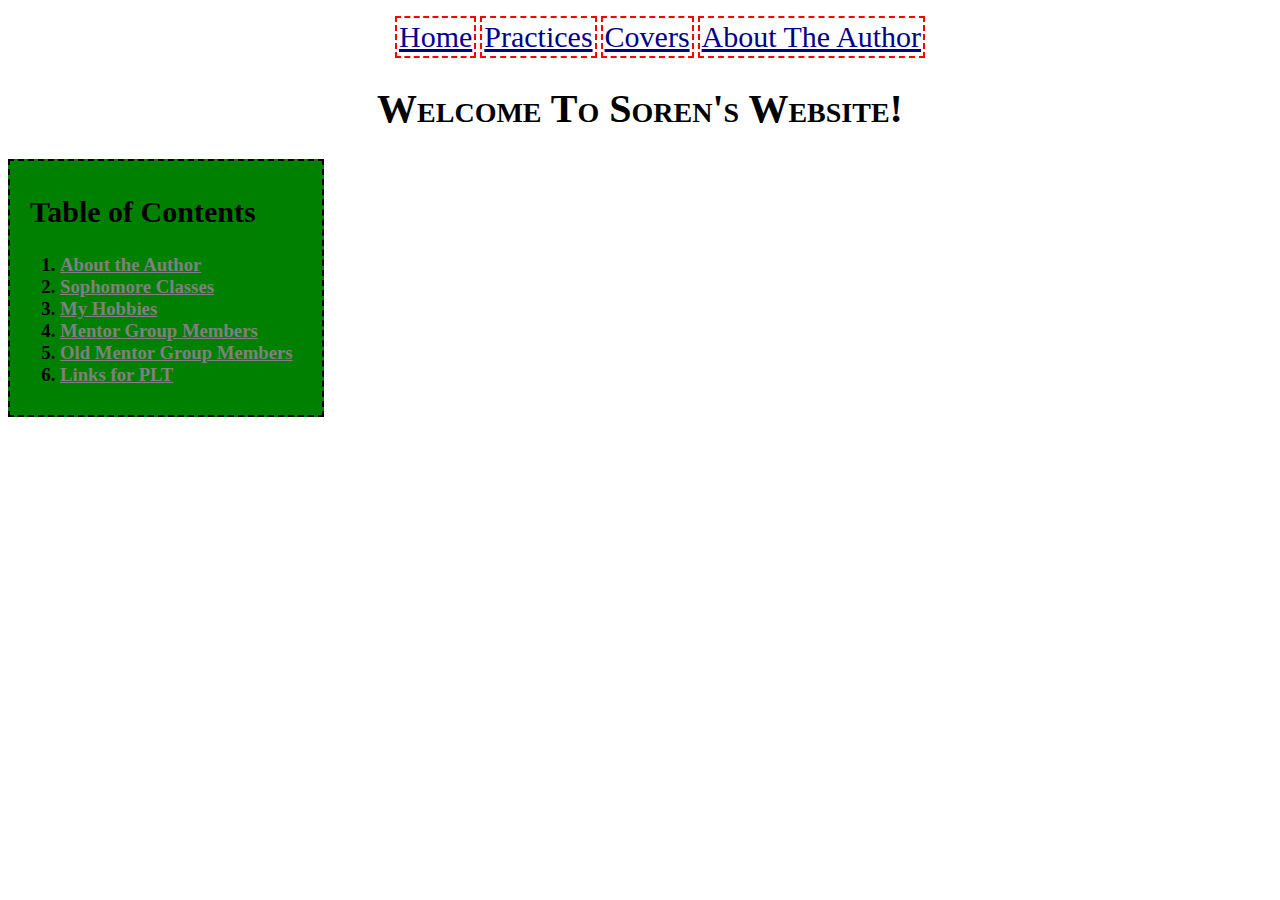
<file: index.html>
<!DOCTYPE html>
<html>

<head>
    <link rel="stylesheet" href="navbar.css" type="text/css" />
    <link rel="stylesheet" href="style.css" type="text/css" />
    <meta charset="utf-8">
    <title>
        Soren's Cover Website
    </title>
</head>

<body>
    <ul id="navbar">
        <li> <a href="index.html">Home</a> </li>
        <li> <a href="practices.html">Practices</a> </li>
        <li> <a href="covers.html">Covers</a></li>
        <li> <a href="author.html">About The Author</a></li>
    </ul>

    <h1>Welcome To Soren's Website!</h1>

    <div id="toc">
        <h2 id="toc-t">Table of Contents</h2>
        <h3>
            <ol id="TableofContents">
                <li><a href="#author">About the Author</a> </li>
                <li><a href="#classes">Sophomore Classes</a></li>
                <li><a href="#hobbies">My Hobbies</a></li>
                <li><a href="#friends">Mentor Group Members</a></li>
                <li><a href="#oldfriends">Old Mentor Group Members</a></li>
                <li><a href="#linkz">Links for PLT</a></li>
            </ol>
        </h3>
    </div>



</body>

</html>
</file>
<file: navbar.css>
#navbar{
    text-align: center;
}

#navbar li{
    display: inline-block;
    padding: 2px 2px 2px 2px;
    border: 2px dashed red;
    list-style: none;
    font-size: 30px;
    transition: 0.5s all linear;
}

#navbar li:hover{
    background-color: red;
    font-size:40px;
}

#navbar a{
    color: #00008B;
}
</file>
<file: style.css>
h1{
    text-align:center;
    font-variant: small-caps;
    font-weight:bold;
    font-size:40px;
}
h2{
    font-size:30px;
    font-family: cursive;
}

#TableofContents a{
    font-weight:bold;
    color: grey;
}


#toc{
    margin-right: 75%;
    padding: 10px;
    border: 2px dashed black ;
    background-color: green;
}

#toc-t{
    position: relative;
    left: 10px;
}
</file>
